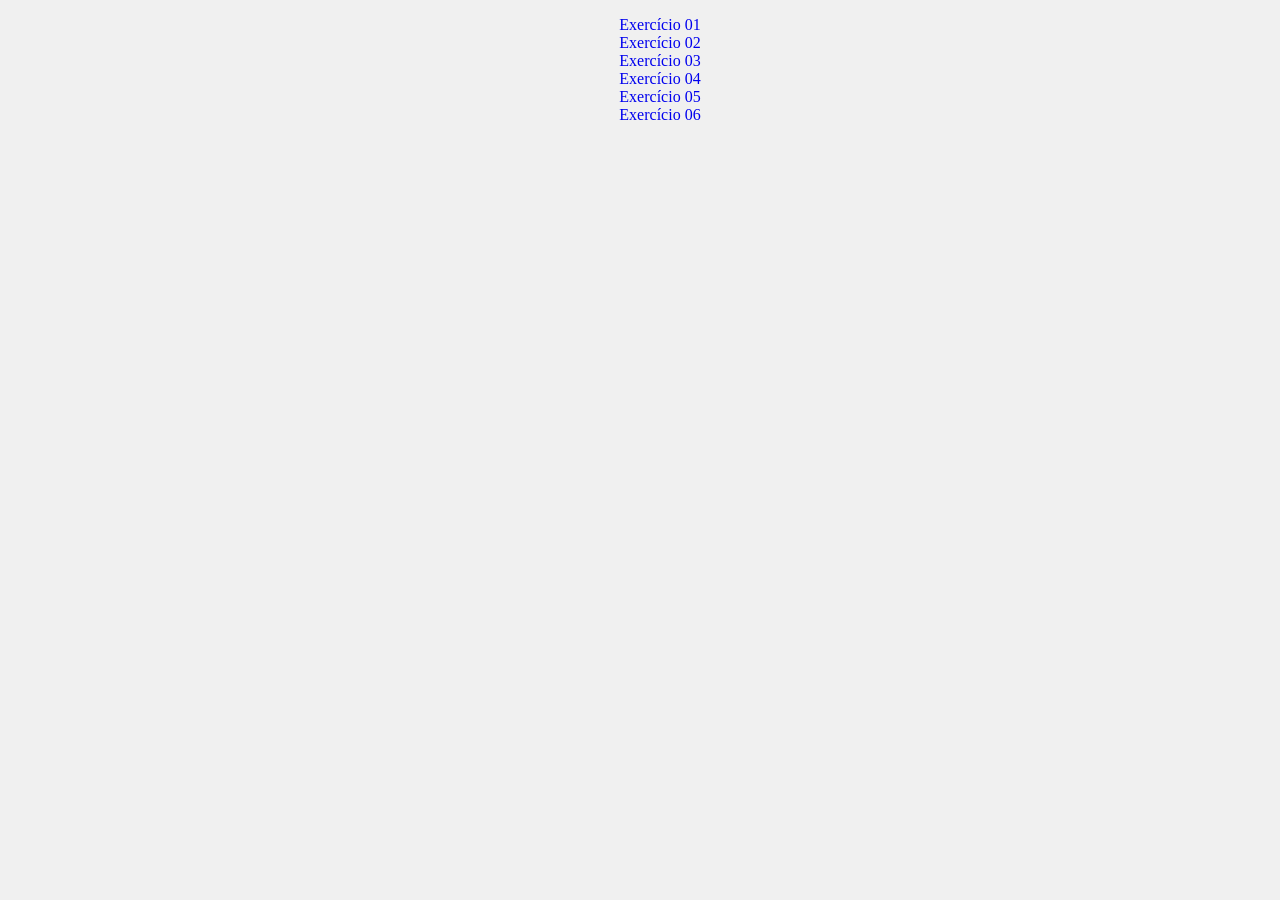
<file: index.html>
<!DOCTYPE html>
<html lang="pt-br">
<head>
    <meta charset="UTF-8">
    <meta name="viewport" content="width=device-width, initial-scale=1.0">
    <title>Exemplos de JS</title>
    <link rel="stylesheet" href="style.css">

</head>
<body>
    <ul>
        <li><a href="ex1.html" target="_blank">Exercício 01</a></li>
        <li><a href="ex2.html" target="_blank">Exercício 02</a></li>
        <li><a href="ex3.html" target="_blank">Exercício 03</a></li>
        <li><a href="ex4.html" target="_blank">Exercício 04</a></li>
        <li><a href="ex5.html" target="_blank">Exercício 05</a></li>
        <li><a href="ex6.html" target="_blank">Exercício 06</a></li>
    </ul>
</body>
</html>
</file>
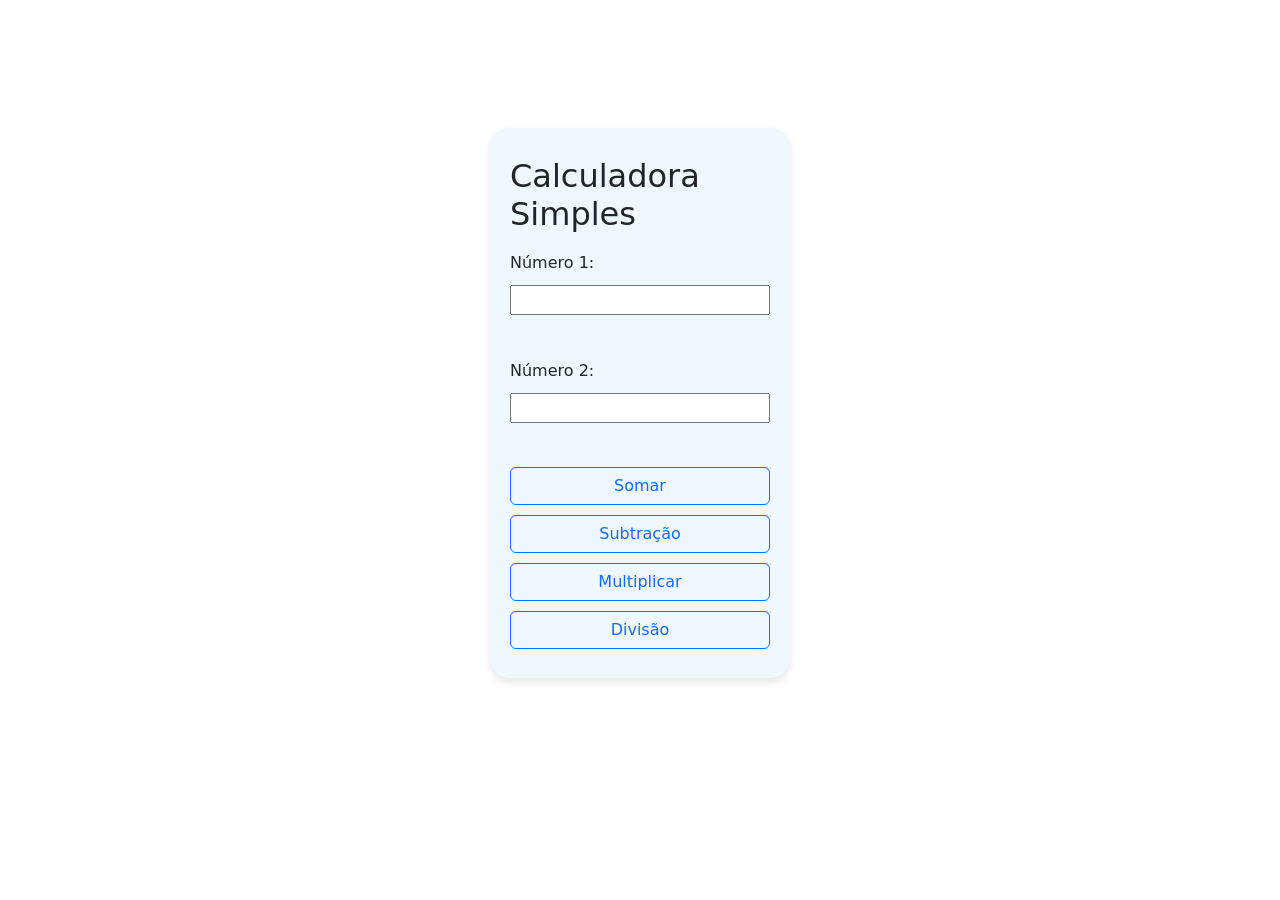
<file: ex1.html>
<!DOCTYPE html>
<html lang="pt-BR">

<head>
    <!-- Metadados básicos do documento -->
    <meta charset="UTF-8">
    <title>Calculadora Simples</title>
    <script src="script.js"></script>
    <link rel="stylesheet" href="style.css">
    <link href="https://cdn.jsdelivr.net/npm/bootstrap@5.3.5/dist/css/bootstrap.min.css" rel="stylesheet"
        integrity="sha384-SgOJa3DmI69IUzQ2PVdRZhwQ+dy64/BUtbMJw1MZ8t5HZApcHrRKUc4W0kG879m7" crossorigin="anonymous">
</head>

<body>
    <div>
        <!-- Título da página -->
        

        <!-- Formulário para entrada dos números -->
        <form method="" action="">
            <h2>Calculadora Simples</h2>
            <!-- Campo para o primeiro número -->
            <label>Número 1:</label>
            <input type="number" id="num1" name="num1" required><br>

            <!-- Campo para o segundo número -->
            <label>Número 2:</label>
            <input type="number" id="num2" name="num2" required><br>

            <!-- Botão que chama a função calcular ao ser clicado -->
            <button type="button" class="btn btn-outline-primary" onclick="somar()">Somar</button>
            <button type="button" class="btn btn-outline-primary" onclick="subtracao()">Subtração</button>
            <button type="button" class="btn btn-outline-primary" onclick="multiplica()">Multiplicar</button>
            <button type="button" class="btn btn-outline-primary" onclick="divisao()">Divisão</button>
        </form>

        <!-- Parágrafo para exibir o resultado -->
        <p id="resultado"></p>
    </div>

</body>

</html>
</file>
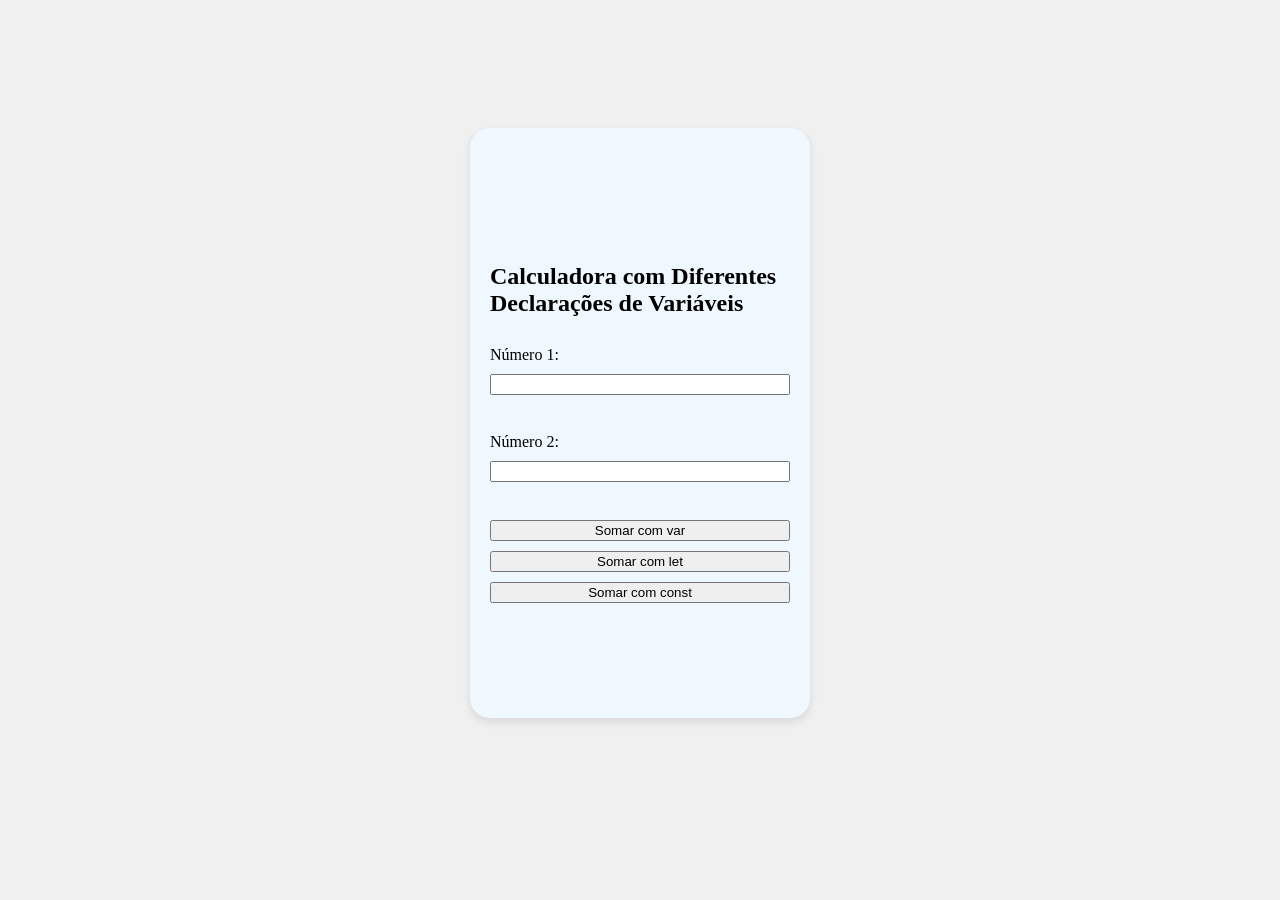
<file: ex2.html>
<!DOCTYPE html>
<html lang="pt-BR">

<head>
    <!-- Metadados básicos -->
    <meta charset="UTF-8">
    <title>Calculadora com Diferentes Declarações de Variáveis</title>
    <script src="script2.js"></script>
    <link rel="stylesheet" href="style.css">
</head>

<body>
    <div>
        <!-- Título da página -->
        

        <!-- Formulário para entrada dos números -->

        <form action="" method="">
            <h2>Calculadora com Diferentes Declarações de Variáveis</h2>
            <label>Número 1:</label>
            <input type="number" id="num1" name="num1" required><br>

            <label>Número 2:</label>
            <input type="number" id="num2" name="num2" required><br>

            <!-- Botões para calcular usando diferentes declarações -->
            <button type="button" onclick="calcularComVar()">Somar com var</button>
            <button type="button" onclick="calcularComLet()">Somar com let</button>
            <button type="button" onclick="calcularComConst()">Somar com const</button>
        </form>

        <!-- Parágrafo para exibir o resultado -->
        <p id="resultado"></p>
    </div>
</body>

</html>
</file>
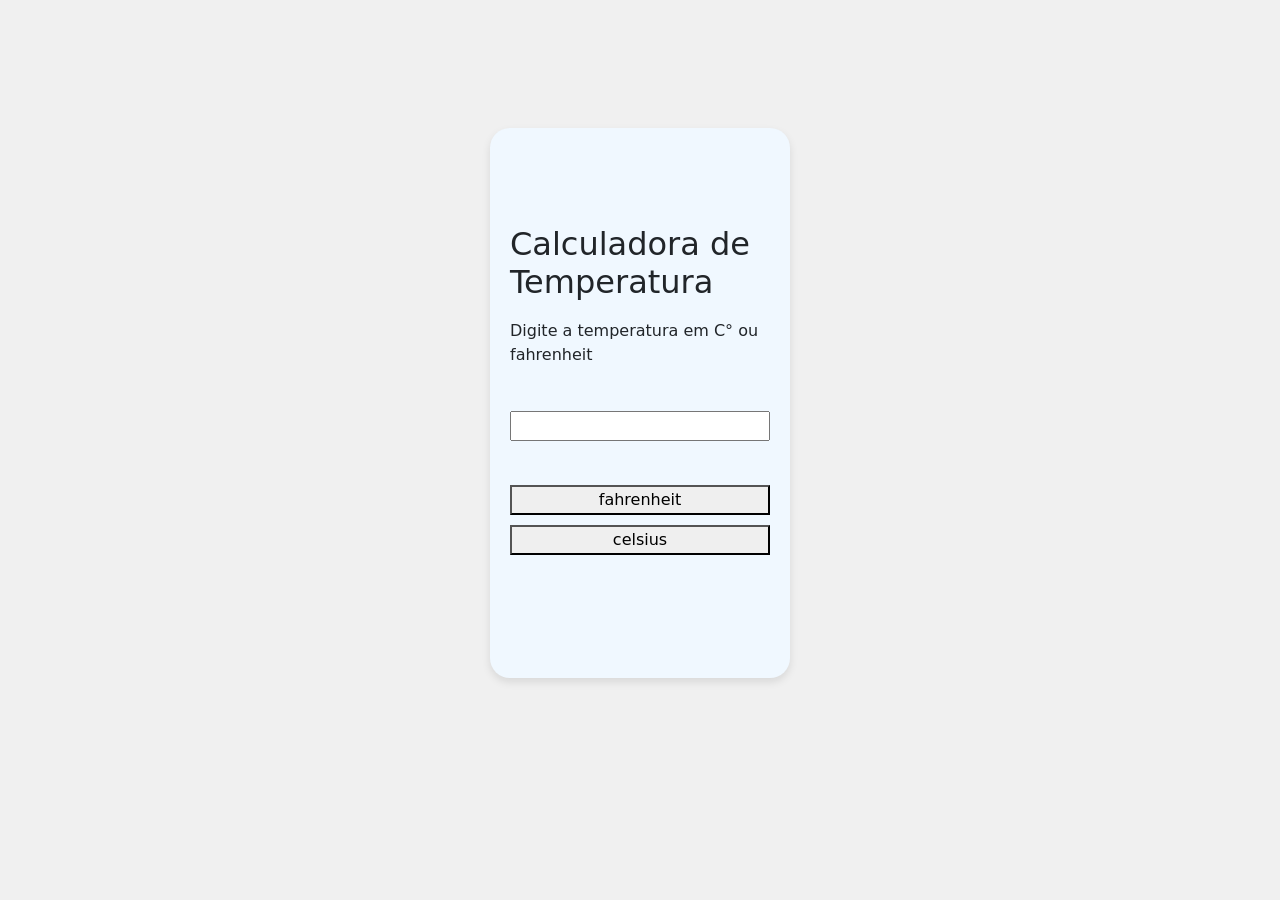
<file: ex3.html>
<!DOCTYPE html>
<html lang="pt-br">
<head>
    <meta charset="UTF-8">
    <meta name="viewport" content="width=device-width, initial-scale=1.0">
    <title>Calculadora de temperatura</title>
    <link href="https://cdn.jsdelivr.net/npm/bootstrap@5.3.5/dist/css/bootstrap.min.css" rel="stylesheet" integrity="sha384-SgOJa3DmI69IUzQ2PVdRZhwQ+dy64/BUtbMJw1MZ8t5HZApcHrRKUc4W0kG879m7" crossorigin="anonymous">
    <link rel="stylesheet" href="style.css">
    <script src="script3.js"></script>
</head>
<body>
    <div>
        <form action="">
            <h2>Calculadora de Temperatura</h2>
            <label for="">Digite a temperatura em C° ou fahrenheit</label><br>
            <input type="number" id="temp" name="temp">
            <br>
            <button type="button" onclick="fahrenheit()">fahrenheit</button>
            <button type="button" onclick="celsius()">celsius</button>

            
            <p id="resultado"></p>
        </form>
    </div>
</body>
</html>
</file>
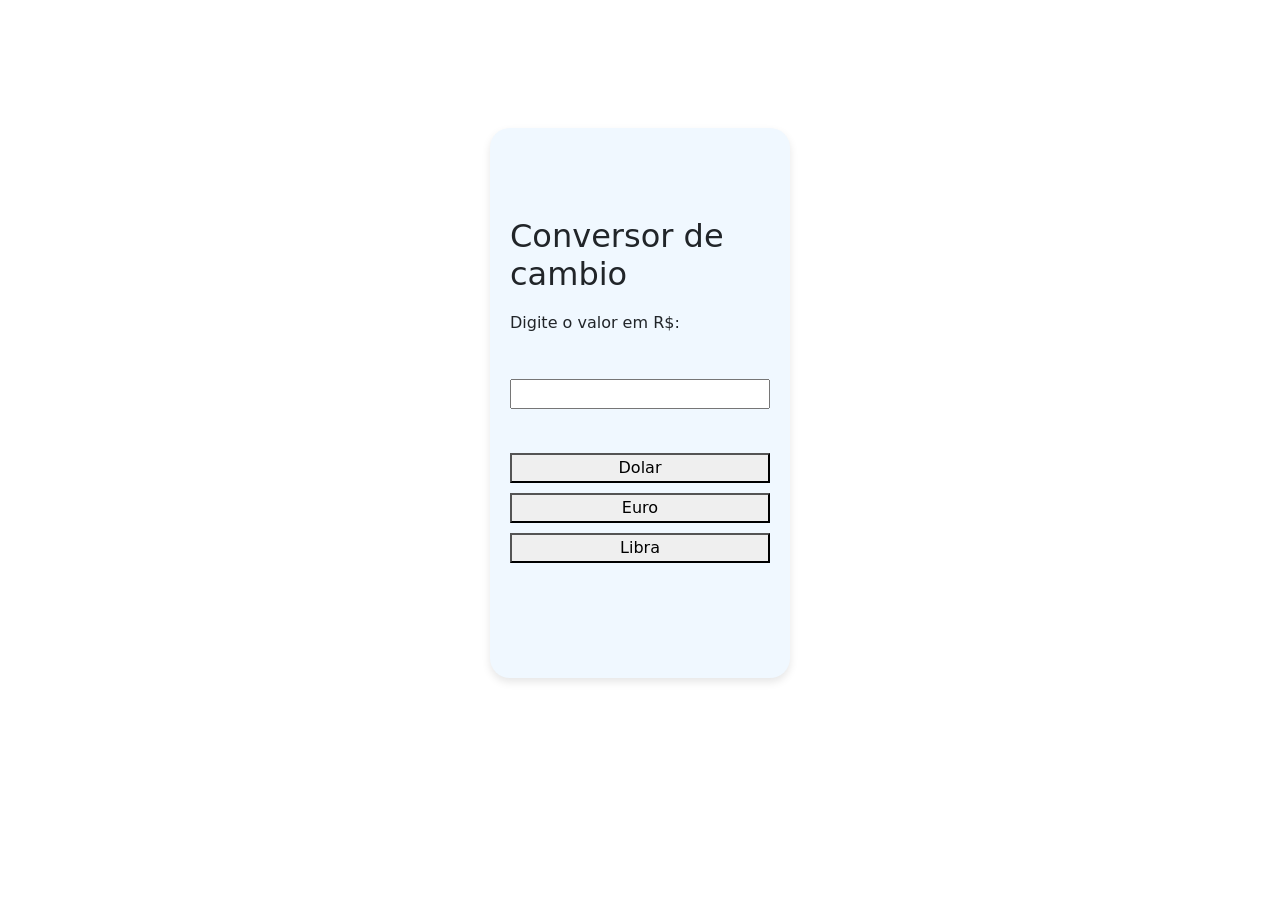
<file: ex4.html>
<!DOCTYPE html>
<html lang="pt-br">
<head>
    <meta charset="UTF-8">
    <meta name="viewport" content="width=device-width, initial-scale=1.0">
    <title>Conversor de moeda</title>
    <script src="script4.js"></script>
    <link rel="stylesheet" href="style.css">
    <link href="https://cdn.jsdelivr.net/npm/bootstrap@5.3.5/dist/css/bootstrap.min.css" rel="stylesheet" integrity="sha384-SgOJa3DmI69IUzQ2PVdRZhwQ+dy64/BUtbMJw1MZ8t5HZApcHrRKUc4W0kG879m7" crossorigin="anonymous">
</head>
<body>
    <div>
        <form action="">
            <h2>Conversor de cambio</h2>
            <label for="">Digite o valor em R$:</label><br>
            <input type="number" id="valor" name="valor"><br>
            
            <button type="button" onclick="dolar()">Dolar</button>
            <button type="button" onclick="euro()">Euro</button>
            <button type="button" onclick="libra()">Libra</button>

            <p id="resultado"></p>

        </form>
    </div>
</body>
</html>
</file>
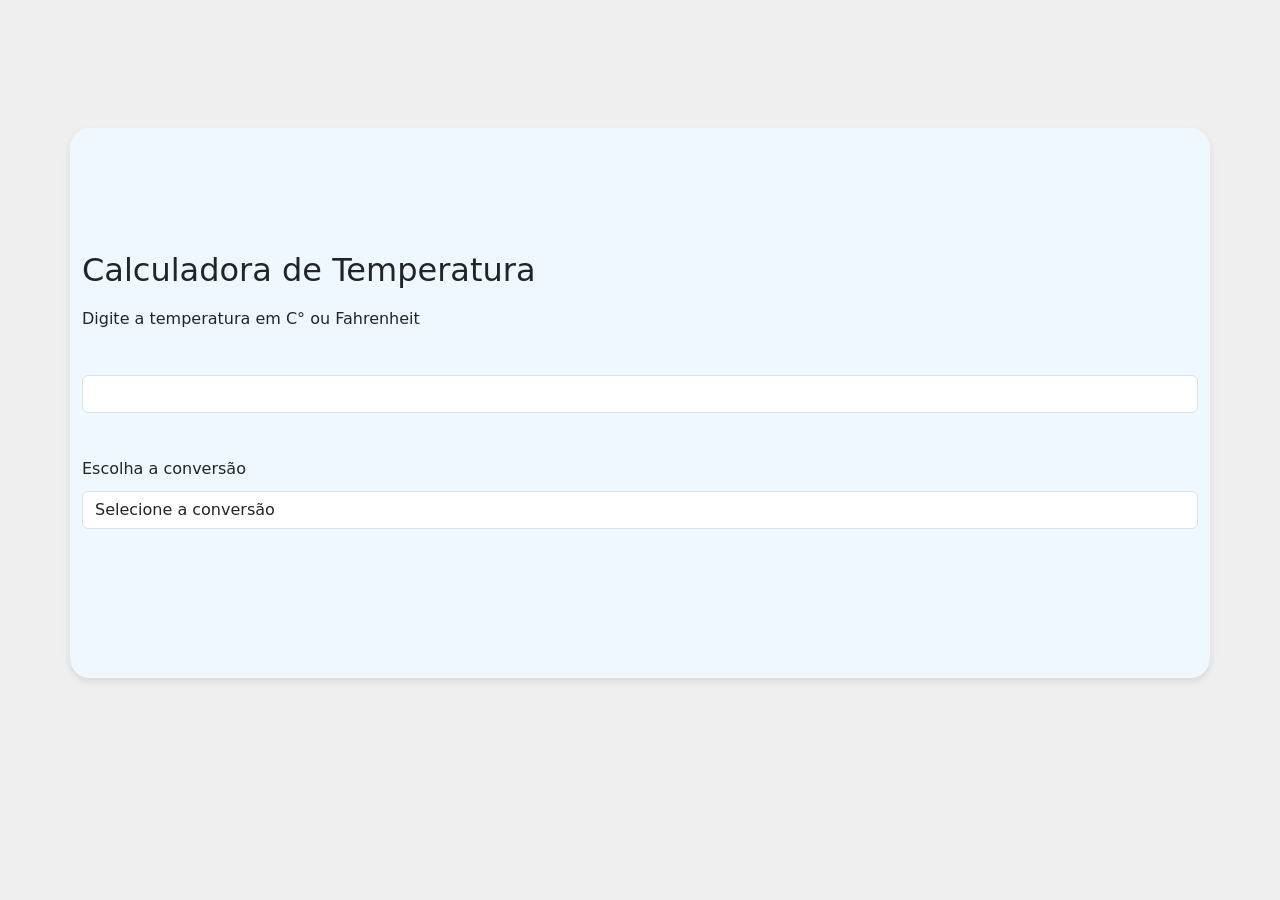
<file: ex5.html>
<!DOCTYPE html>
<html lang="pt-br">
<head>
    <meta charset="UTF-8">
    <meta name="viewport" content="width=device-width, initial-scale=1.0">
    <title>Calculadora de Temperatura</title>
    <link href="https://cdn.jsdelivr.net/npm/bootstrap@5.3.5/dist/css/bootstrap.min.css" rel="stylesheet" integrity="sha384-SgOJa3DmI69IUzQ2PVdRZhwQ+dy64/BUtbMJw1MZ8t5HZApcHrRKUc4W0kG879m7" crossorigin="anonymous">
    <link rel="stylesheet" href="style.css">
    <script src="script5.js"></script>
</head>
<body>
    <div class="container">
        <form action="">
            <h2>Calculadora de Temperatura</h2>
            <label for="temp">Digite a temperatura em C° ou Fahrenheit</label><br>
            <input type="number" id="temp" name="temp" class="form-control">
            <br>

            <label for="temperatura">Escolha a conversão</label>
            <select id="temperatura" name="temperatura" class="form-control" onchange="converterTemperatura()">
                <option value="">Selecione a conversão</option>
                <option value="celsius">Celsius -> Fahrenheit</option>
                <option value="fahrenheit">Fahrenheit -> Celsius</option>
            </select>

            <p id="resultado"></p>
        </form>
    </div>
</body>
</html>
</file>
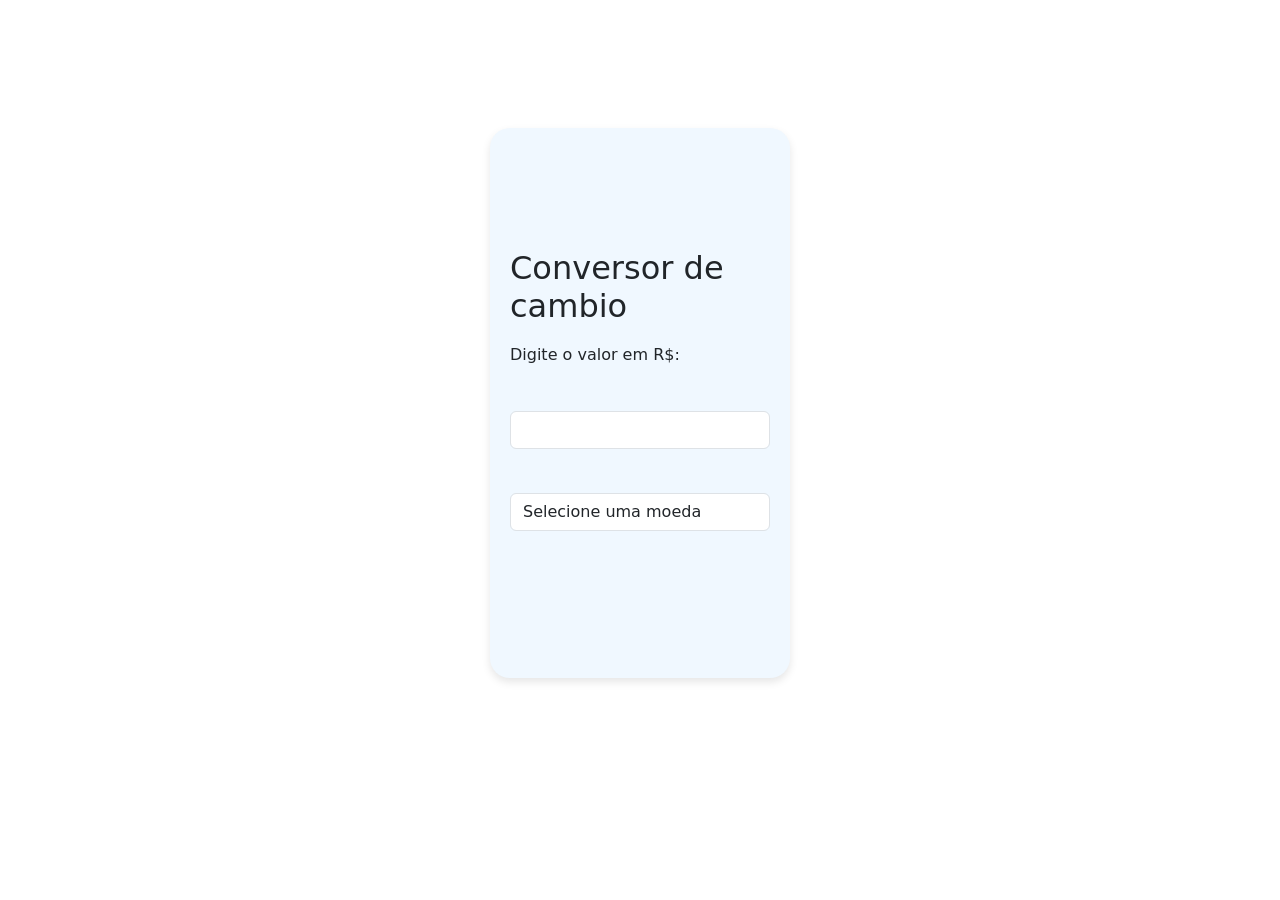
<file: ex6.html>
<!DOCTYPE html>
<html lang="pt-br">
<head>
    <meta charset="UTF-8">
    <meta name="viewport" content="width=device-width, initial-scale=1.0">
    <title>Conversor de moeda</title>
    <script src="script6.js"></script>
    <link rel="stylesheet" href="style.css">
    <link href="https://cdn.jsdelivr.net/npm/bootstrap@5.3.5/dist/css/bootstrap.min.css" rel="stylesheet" integrity="sha384-SgOJa3DmI69IUzQ2PVdRZhwQ+dy64/BUtbMJw1MZ8t5HZApcHrRKUc4W0kG879m7" crossorigin="anonymous">
</head>
<body>
    <div>
        <form action="">
            <h2>Conversor de cambio</h2>
            <label for="">Digite o valor em R$:</label><br>
            <input type="number" id="valor" name="valor" class="form-control" ><br>
            
            <select name="moeda" id="moeda" onchange="converterMoeda()" class="form-control">
                <option value="">Selecione uma moeda</option>
                <option value="dolar">Dolar</option>
                <option value="euro">Euro</option>
                <option value="libra">Libra</option>
            </select>

            <p id="resultado"></p>

        </form>
    </div>
</body>
</html>
</file>
<file: style.css>
* {
    text-decoration: none;
    list-style-type: none;
}

body {
    height: 100%;
    margin: 0;
    display: flex;
    justify-content: center; /* Centraliza horizontalmente */
    align-items: center; /* Centraliza verticalmente */
    background-color: #f0f0f0; /* Fundo para melhorar a visualização */
}

div {
    margin-top: 10%;
    background-color: aliceblue;
    width: 300px;
    height: 550px; /* Altura opcional para visibilidade */
    border-radius: 20px;
    display: flex;
    justify-content: center;
    align-items: center;
    padding: 20px;
    box-shadow: 0 4px 8px rgba(0, 0, 0, 0.1); /* Sombra opcional para destacar o div */
}

form {
    width: 100%;
    display: flex;
    flex-direction: column; /* Organiza os itens do formulário em coluna */
    gap: 10px; /* Espaço entre os campos */
}
</file>
